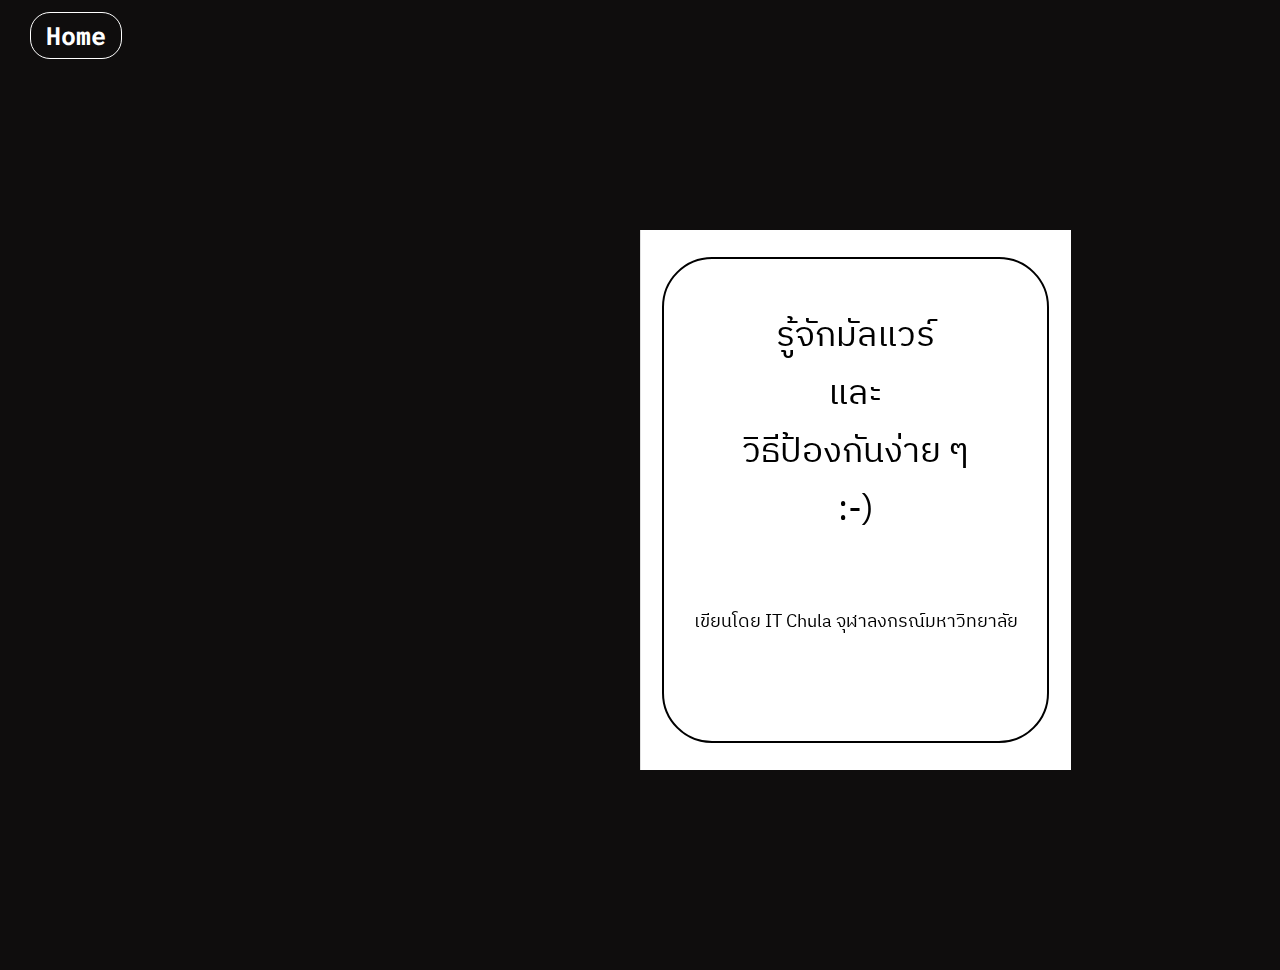
<file: article.html>
﻿<!DOCTYPE html>

<html lang="en">
<head>
    <meta name="viewport" content="width=device-width, initial-scale=1.0" />
    <link href="https://fonts.googleapis.com/css2?family=Martian+Mono&family=Roboto+Mono:wght@300;400&display=swap" rel="stylesheet">
    <link href="https://fonts.googleapis.com/css2?family=IBM+Plex+Sans+Thai&family=Martian+Mono&family=Roboto+Mono:wght@300;400&display=swap" rel="stylesheet">
    <meta charset="utf-8" />

    <link rel="stylesheet" href="artiStyle.css" />

    <title>Article</title>
</head>
<body>
    <header class="header" id="header">
        <nav>
            <a href="index.html"><h1 class="home">Home</h1></a>
        </nav>
    </header>
    <main class="main" id="main">
        <section class="article section" id="myArti">
            <div class="card">
                <div class="outside">
                    <div class="front">
                        <div class="frontcont-all">
                            <div class="frontcont-1">
                                <p>รู้จักมัลแวร์<br />และ<br />วิธีป้องกันง่าย ๆ<br />:-)</p>
                            </div>
                            <div class="frontcont-2">
                                <p>เขียนโดย IT Chula จุฬาลงกรณ์มหาวิทยาลัย</p>
                            </div>
                        </div>
                    </div>
                    <div class="back">
                        <p id="subject">
                            Malicious Software หรือ Malware เป็นชื่อเรียกโดยรวมของ
                            เหล่าโปรแกรมคอมพิวเตอร์ทุกชนิดที่ถูกออกแบบมาเพื่อมุ่งร้ายต่อคอมพิวเตอร์และเครือข่าย
                        </p>
                        <p id="head">ลักษณะและการทำงานของมัลแวร์แต่ละประเภท</p>
                        <dl>
                            <dt>Virus</dt>
                            <dd>
                                - มักจะแฝงตัวมากับโปรแกรมหรือไฟล์ และสามารถแพร่กระจายไปยังเครื่องอื่น ๆ ได้โดยแนบตัวเองไปกับโปรแกรมหรือไฟล์ดังกล่าว
                                แต่ไวรัสจะทำงานก็ต่อเมื่อมีการรันโปรแกรมหรือเปิดไฟล์เท่านั้น
                            </dd>
                            <dt>­Worm</dt>
                            <dd>- สามารถแพร่กระจายตัวเองไปยังคอมพิวเตอร์และอุปกรณ์เครื่องอื่น ๆ ผ่านทางระบบเครือข่าย</dd>
                            <dt>Spyware</dt>
                            <dd>- แอบดูพฤติกรรมและบันทึกการใช้งานของผู้ใช้ และอาจขโมยข้อมูลส่วนตัว พร้อมทั้งส่งข้อมูลดังกล่าวไปในเครื่องปลายทางที่ได้ระบุเอาไว้อีกด้วย</dd>
                            <dt>Trojan</dt>
                            <dd>- หลอกล่อผู้ใช้ว่าเป็นโปรแกรมที่ปลอดภัย แต่จริง ๆ แล้วจะทำให้เกิดความเสียหายเมื่อผู้ใช้หลงเชื่อนำไปติดตั้ง โดยที่ผู้ใช้ไม่รู้ตัวว่ามีโปรแกรมอื่นที่อันตรายแฝงตัวมาด้วย</dd>
                        </dl>
                    </div>
                </div>
                <div class="inside">
                    <p id="heading">ข้อแนะนำในการป้องกันการติดมัลแวร์</p>
                    <ol>
                        <li>อัพเดทคอมพิวเตอร์และซอฟต์แวร์สม่ำเสมอ</li>
                        <li>ติดตั้งโปรแกรมป้องกันมัลแวร์</li>
                        <li>ระมัดระวังการใช้งานอุปกรณ์เชื่อมต่อ เช่น แฟลชไดร์ฟ (USB) ควรสแกนไวรัสทุกครั้งก่อนใช้งาน</li>
                        <li>ไม่คลิกข้อความที่แสดงโฆษณาหรือหน้าต่าง pop-up ปลอมบนเว็บไซต์ที่เยี่ยมชม ต้องเช็คและตรวจสอบก่อนคลิกเสมอ</li>
                        <li>ไม่ดาวน์โหลดโปรแกรมจากแหล่งที่ไม่น่าเชื่อถือ</li>
                        <li>หลีกเลี่ยงการเปิดอีเมล รวมไปถึงไฟล์แนบที่ต้องสงสัยใด ๆ ที่ส่งมาจากอีเมลที่เราไม่รู้จัก และต้องตรวจสอบทุกครั้งก่อนดาวน์โหลดหรือเปิดไฟล์ขึ้นมา</li>
                    </ol>
                    <p id="thk">ด้วยรัก,</p>
                </div>
            </div>
        </section>
    </main>

</body>
</html>
</file>
<file: artiStyle.css>
﻿* {
    box-sizing: border-box;
    padding: 0;
    margin: 0;
}

html {
    scroll-behavior: smooth;
}

body {
    background-color: #0F0D0D;
}

.header {
    width: 100%;
    height: 90px;
    display: flex;
    align-items: center;
    justify-content: space-between;
    padding: 0px 30px;
}

nav .home {
    padding: 6px 15px;
    border: 1px solid #fff;
    border-radius: 20px;
    font-size: 30px;
    color: #fff;
    font-family: 'Roboto Mono', monospace;
}

a {
    text-decoration: none;
}

main {
    min-height: 100vh;
    width: 100%;
}

#myArti {
    width: 100%;
    min-height: 100vh;
    display: flex;
    align-items: center;
    justify-content: center;
}

.card:hover {
    transform: rotate(-6deg);
}

.card:hover .outside {
    transform: rotateY(-150deg);
}

.card {
    max-width: 1030px;
    width: 100%;
    height: 760px;
    margin-top: -200px;
    position: absolute;
    -webkit-perspective: 1200px;
    perspective: 1200px;
    transition: 1s;
}

.outside, .inside {
    height: 100%;
    width: 50%;
    position: absolute;
    left: 50.1%;
}

.inside {
    background: linear-gradient(to right, #e0e0e0, #fff 30%);
    line-height: 2;
    padding: 30px 40px;
    left: 50%;
}

.outside {
    -webkit-transform-style: preserve-3d;
    transform-style: preserve-3d;
    z-index: 1;
    transform-origin: left;
    transition: 2s;
}

.front, .back {
    height: 100%;
    width: 100%;
    position: absolute;
    -webkit-backface-visibility: hidden;
    backface-visibility: hidden;
    transform: rotateX(0deg);
    background-color: #fff;
}

.front {
    background-color: #fff;
    display: flex;
    flex-direction: column;
    align-items:  center;
    justify-content: space-evenly;
}

.back {
    transform: rotateY(180deg);
    background: linear-gradient(to left, #e0e0e0, #fff 30%);
    line-height: 2;
    padding: 30px 20px;
}

.frontcont-all {
    width: 90%;
    height: 90%;
    border-radius: 50px;
    border: 2px solid black;
    display: flex;
    flex-direction: column;
    align-items: center;
    justify-content: space-evenly;
}

.frontcont-1 {
    width: 400px;
    height: 400px;
    display: flex;
    align-items: center;
    justify-content: center;
}

.frontcont-1 p {
    font-size: 50px;
    text-align: center;
    font-family: 'IBM Plex Sans Thai', sans-serif;
}

.frontcont-2 {
    width: 100%;
    height: 70px;
    display: flex;
    align-items: center;
    justify-content: center;
}

.frontcont-2 p {
    font-size: 23px;
    text-align: center;
    font-family: 'IBM Plex Sans Thai', sans-serif;
}

.back #subject {
    font-size: 19px;
    text-align: left;
    font-family: 'IBM Plex Sans Thai', sans-serif;
    margin-bottom: 10px;
}

.back #head {
    font-size: 17px;
    text-align: left;
    font-family: 'IBM Plex Sans Thai', sans-serif;
    margin-bottom: 5px;
}

.back dt {
    font-size: 17px;
    text-align: left;
    font-family: 'IBM Plex Sans Thai', sans-serif;
    margin-bottom: 5px;
}

.back dd {
    font-size: 16px;
    text-align: left;
    font-family: 'IBM Plex Sans Thai', sans-serif;
    margin-bottom: 5px;
}

.inside #heading {
    font-size: 19px;
    text-align: left;
    font-family: 'IBM Plex Sans Thai', sans-serif;
    margin-bottom: 10px;
}

.inside li {
    font-size: 17px;
    text-align: left;
    font-family: 'IBM Plex Sans Thai', sans-serif;
    margin-bottom: 10px;
}

.inside #thk {
    font-size: 17px;
    text-align: right;
    font-family: 'IBM Plex Sans Thai', sans-serif;
}


/**Aticle in ipad size**/
@media screen and (max-width: 1700px) and (max-height: 1700px) {
    .header {
        width: 100%;
        height: 70px;
        display: flex;
        align-items: center;
        justify-content: space-between;
        padding: 0px 30px;
    }

    nav .home {
        padding: 6px 15px;
        border: 1px solid #fff;
        border-radius: 20px;
        font-size: 25px;
        color: #fff;
        font-family: 'Roboto Mono', monospace;
    }

    a {
        text-decoration: none;
    }

    main {
        min-height: 100vh;
        width: 100%;
    }

    #myArti {
        max-width: 100vw;
        width: 100%;
        max-height: 100vh;
        display: flex;
        align-items: center;
        justify-content: center;
    }

    .card:focus {
        transform: rotate(-6deg);
    }

    .card:focus .outside {
         transform: rotateY(-150deg);
     }

    .card {
        max-width: 860px;
        max-height: 540px;
        position: absolute;
        margin: 260px 0px 300px 0px;
        -webkit-perspective: 2000px;
        perspective: 2000px;
        transition: 1s;
    }

    .outside, .inside {
        height: 100%;
        width: 50%;
        position: absolute;
        left: 50.1%;
    }

    .inside {
        background: linear-gradient(to right, #e0e0e0, #fff 30%);
        line-height: 2;
        padding: 30px 40px;
        left: 50%;
    }

    .outside {
        -webkit-transform-style: preserve-3d;
        transform-style: preserve-3d;
        z-index: 1;
        transform-origin: left;
        transition: 2s;
    }

    .front, .back {
        height: 100%;
        width: 100%;
        position: absolute;
        -webkit-backface-visibility: hidden;
        backface-visibility: hidden;
        transform: rotateX(0deg);
        background-color: #fff;
    }

    .front {
        background-color: #fff;
        display: flex;
        flex-direction: column;
        align-items: center;
        justify-content: space-evenly;
    }

    .back {
        transform: rotateY(180deg);
        background: linear-gradient(to left, #e0e0e0, #fff 30%);
        line-height: 2;
        padding: 20px 10px;
    }

    .frontcont-all {
        width: 90%;
        height: 90%;
        border-radius: 50px;
        border: 2px solid black;
        display: flex;
        flex-direction: column;
        align-items: center;
        justify-content: space-evenly;
    }

    .frontcont-1 {
        width: 300px;
        height: 160px;
        display: flex;
        align-items: center;
        justify-content: center;
    }

    .frontcont-1 p {
         font-size: 35px;
         text-align: center;
         font-family: 'IBM Plex Sans Thai', sans-serif;
     }

    .frontcont-2 {
        width: 100%;
        height: 70px;
        display: flex;
        align-items: center;
        justify-content: center;
    }

    .frontcont-2 p {
        font-size: 18px;
        text-align: center;
        font-family: 'IBM Plex Sans Thai', sans-serif;

    }

    .back #subject {
        font-size: 15px;
        text-align: left;
        font-family: 'IBM Plex Sans Thai', sans-serif;
        margin-bottom: 2px;
    }

    .back #head {
        font-size: 12px;
        text-align: left;
        font-family: 'IBM Plex Sans Thai', sans-serif;
        margin-bottom: 2px;
    }

    .back dt {
        font-size: 12px;
        text-align: left;
        font-family: 'IBM Plex Sans Thai', sans-serif;
        margin-bottom: 2px;
    }

    .back dd {
        font-size: 11px;
        text-align: left;
        font-family: 'IBM Plex Sans Thai', sans-serif;
        margin-bottom: 2px;
    }

    .inside #heading {
        font-size: 15px;
        text-align: left;
        font-family: 'IBM Plex Sans Thai', sans-serif;
        margin-bottom: 5px;
    }

    .inside li {
        font-size: 12px;
        text-align: left;
        font-family: 'IBM Plex Sans Thai', sans-serif;
        margin-bottom: 5px;
    }

    .inside #thk {
        font-size: 12px;
        text-align: right;
        font-family: 'IBM Plex Sans Thai', sans-serif;
    }

}
</file>
